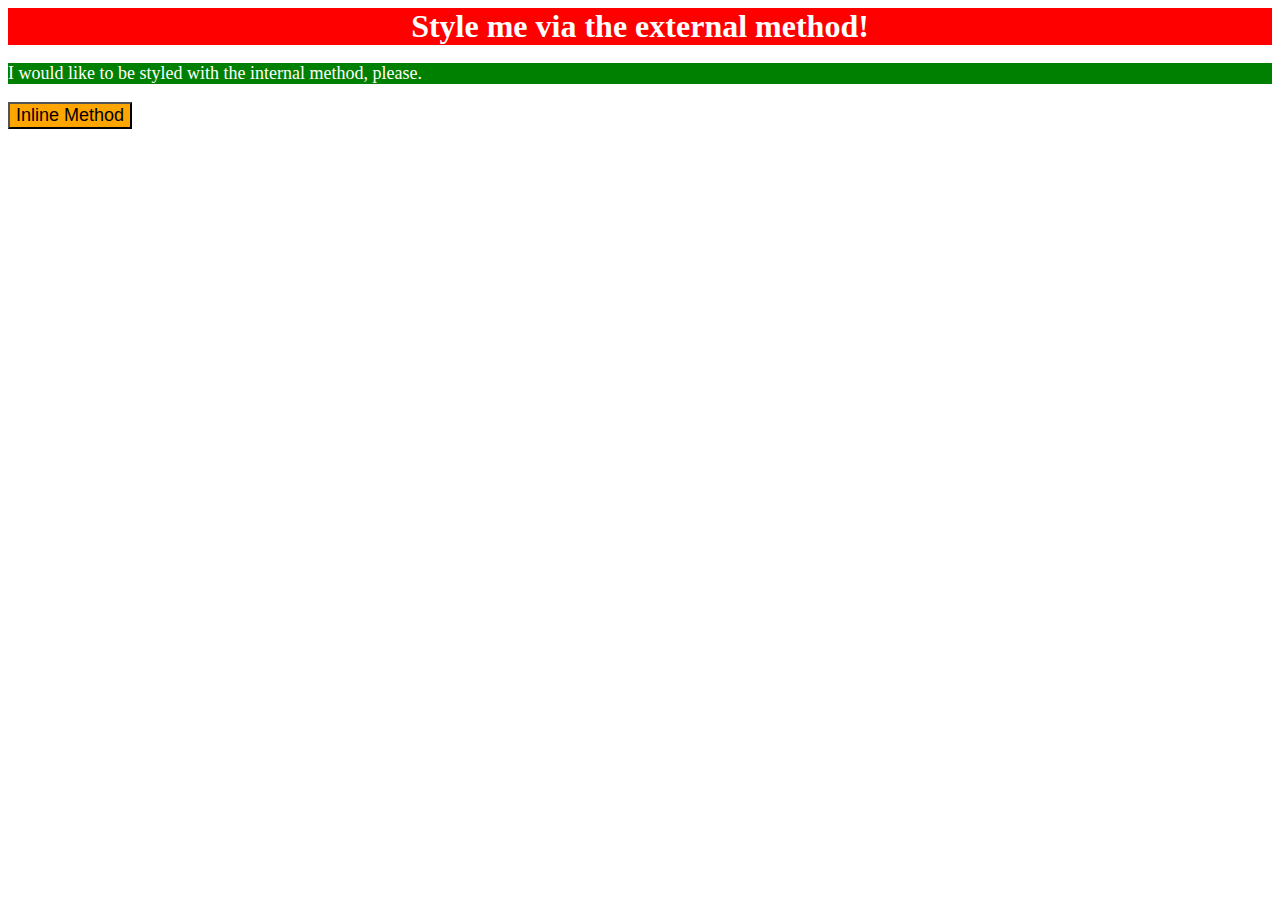
<file: foundations/01-css-methods/index.html>
<!DOCTYPE html>
<html lang="en">
  <head>
    <meta charset="UTF-8">
    <meta http-equiv="X-UA-Compatible" content="IE=edge">
    <meta name="viewport" content="width=device-width, initial-scale=1.0">
    <link rel="stylesheet" href="style.css"> 
    <title>Methods for Adding CSS</title>
    <style>
      p {
        background-color: green;
        color: white;
        font-size: 18px;
      }
    </style>
  </head>
  <body>
    <div>Style me via the external method!</div>
    <p>I would like to be styled with the internal method, please.</p>
    <button style="background-color: orange;font-size: 18px;">Inline Method</button>
  </body>
</html>
</file>
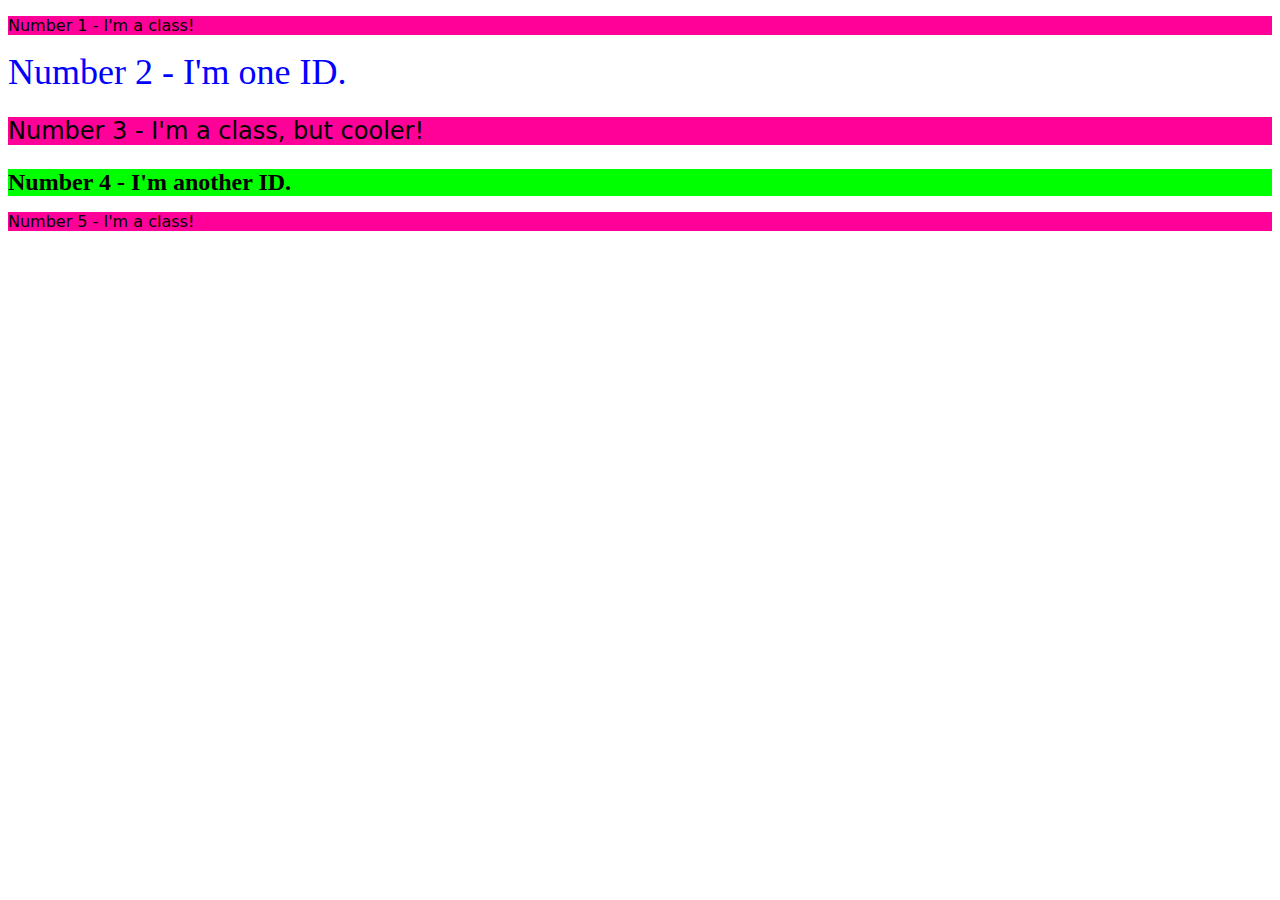
<file: foundations/02-class-id-selectors/index.html>
<!DOCTYPE html>
<html lang="en">
  <head>
    <meta charset="UTF-8">
    <meta http-equiv="X-UA-Compatible" content="IE=edge">
    <meta name="viewport" content="width=device-width, initial-scale=1.0">
    <title>Class and ID Selectors</title>
    <link rel="stylesheet" href="style.css">
  </head>
  <body>
    <p class="odds">Number 1 - I'm a class!</p>
    <div id="second">Number 2 - I'm one ID.</div>
    <p class="odds third">Number 3 - I'm a class, but cooler!</p>
    <div id="fourth">Number 4 - I'm another ID.</div>
    <p class="odds">Number 5 - I'm a class!</p>
  </body>
</html>
</file>
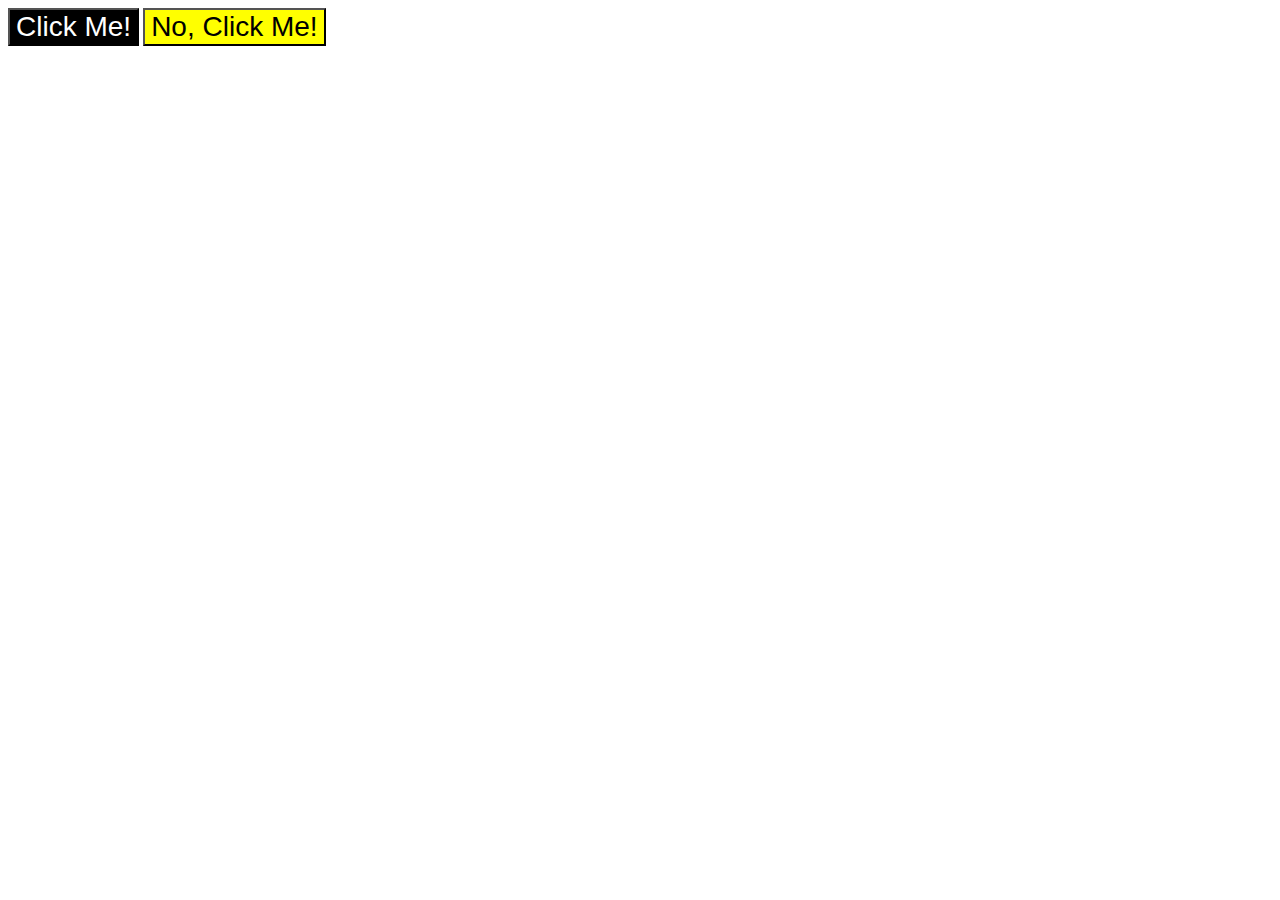
<file: foundations/03-grouping-selectors/index.html>
<!DOCTYPE html>
<html lang="en">
  <head>
    <meta charset="UTF-8">
    <meta http-equiv="X-UA-Compatible" content="IE=edge">
    <meta name="viewport" content="width=device-width, initial-scale=1.0">
    <title>Grouping Selectors</title>
    <link rel="stylesheet" href="style.css">
  </head>
  <body>
    <button class="oneclick">Click Me!</button>
    <button class="secondclick">No, Click Me!</button>
  </body>
</html>
</file>
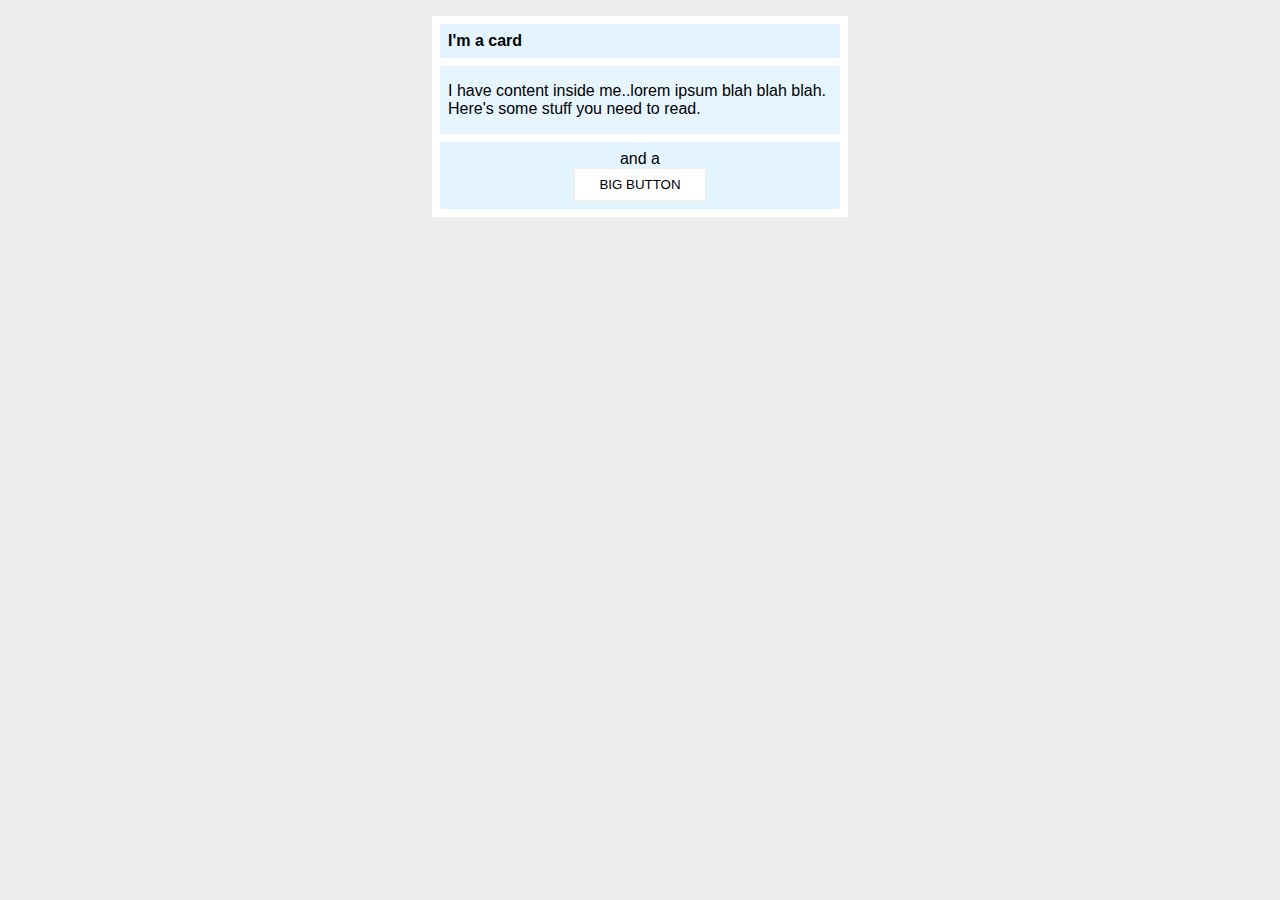
<file: margin-and-padding/margin-and-padding-2/index.html>
<!DOCTYPE html>
<html lang="en">
  <head>
    <meta charset="UTF-8">
    <meta http-equiv="X-UA-Compatible" content="IE=edge">
    <meta name="viewport" content="width=device-width, initial-scale=1.0">
    <title>Margin and Padding exercise 2</title>
    <link rel="stylesheet" href="style.css">
  </head>
  <body>
    <div class="card">
      <h1 class="title">I'm a card</h1>
      <div class="content">I have content inside me..lorem ipsum blah blah blah. Here's some stuff you need to read.</div>
      <div class="button-container"> and a <button>BIG BUTTON</button></div>
    </div>
  </body>
</html>
</file>
<file: foundations/01-css-methods/style.css>
div {
    background-color: red;
    color: white; 
    font-size: 32px;
    text-align: center;
    font-weight: bold;
}
</file>
<file: foundations/02-class-id-selectors/style.css>
.odds {
    background-color: #FF0099;
    font-family: Verdana, "Dejavu sans", sans-serif; 
}

#second {
    color: #00FF; 
    font-size: 36px;
}

.third {
    font-size: 24px;
}

#fourth {
    background-color: #00FF00;
    font-size: 24px;
    font-weight: bold;
}
</file>
<file: foundations/03-grouping-selectors/style.css>
.oneclick,
.secondclick {
    font-size: 28px;
    font-family: Helvetica, "Times New Roman", sans-serif;
}

.oneclick {
 background-color: #000; 
 color: #FFF; 
}


.secondclick {
    background-color: rgb(255, 255, 0);   
}
</file>
<file: margin-and-padding/margin-and-padding-2/style.css>
body {
  background: #eee;
  font-family: sans-serif;
}

.card {
  width: 400px;
  background: #fff;
  margin: 16px auto;
  padding: 8px;
}

.title {
  font-size: 16px;
  background: #e3f4ff;
  padding: 8px;
  margin: 0;
}

.content {
  background: hsl(204, 100%, 95%);
  margin-bottom: 8px;
  margin-top: 8px;
  padding: 16px 8px 16px 8px;
}

.button-container {
  background: #e3f4ff;
  padding: 8px; 
  text-align: center;
}


button {
  display: block; 
  background: white;
  border: 1px solid #eee;
  margin: 0 auto;
  padding: 8px 24px 8px 24px;
}
</file>
